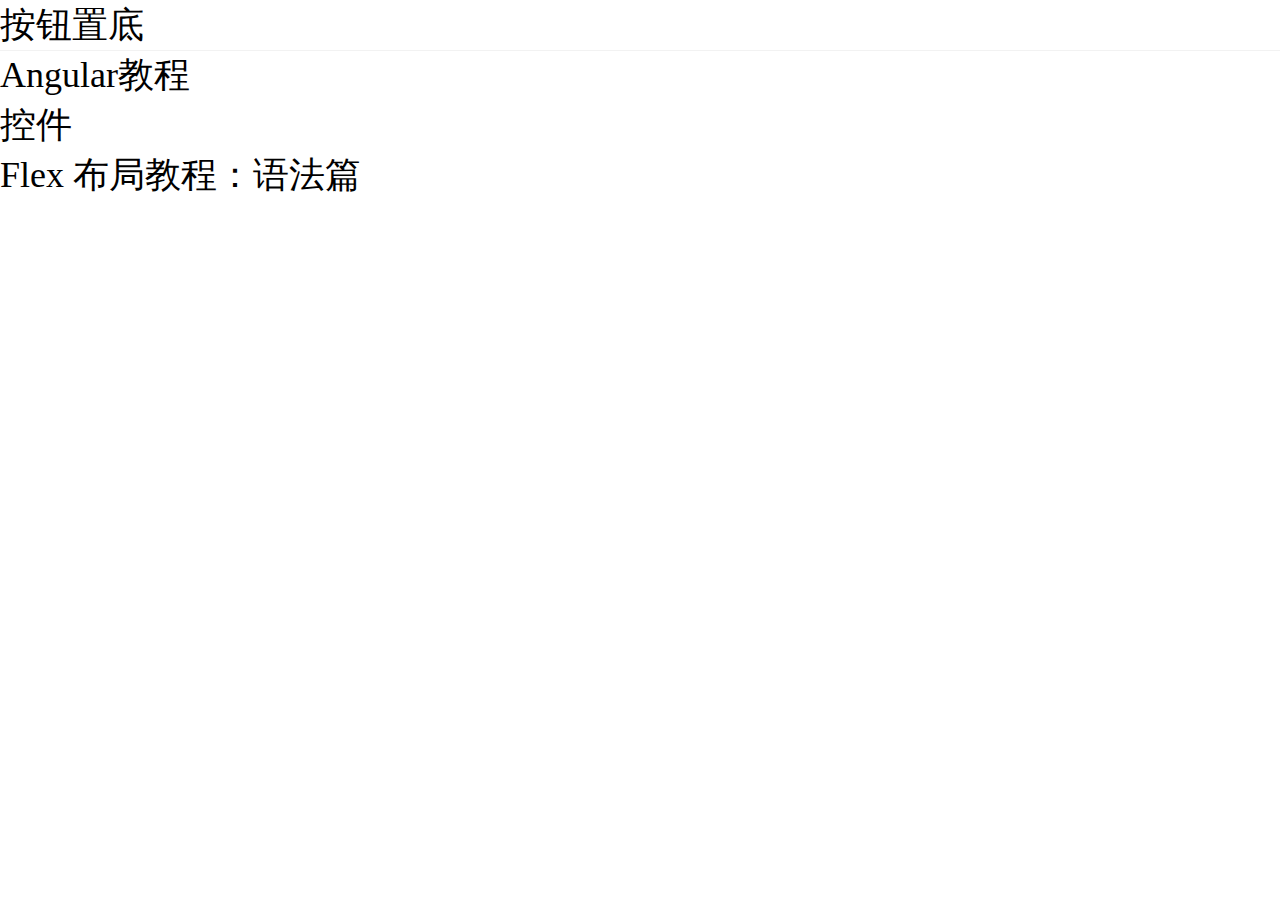
<file: templates/demo1/index.html>
<!DOCTYPE html>
<html ng-app="nutriunion">
<head>
    <meta charset="utf-8" />
    <meta name="viewport" content="width=device-width, initial-scale=1.0, minimum-scale=1.0, maximum-scale=1.0, user-scalable=no" />
    <meta name="format-detection" content="telephone=no">
    <meta name="keywords" content="营养联邦">
    <meta name="description" content="营养联邦">
    <meta name="author" content="Kelly">
    <title>首页</title>
    <link href="../../../static/css/basic.css?version=20171129-3" type="text/css" rel="stylesheet"/>
    <link href="../../../templates/demo1/css/index.css?version=20171130-5" type="text/css" rel="stylesheet"/>
</head>
<body id="indexController" ng-controller="indexController">
<div class="contianer">
    <div class="content">
        <div class = "demolist fs-18">
            <ul>
                <li ng-click="JumpBottomButton()">按钮置底</li>
                <li ng-click="JumpToAngularHtml()">Angular教程</li>
                <li ng-click="JumpToUIControlsHtml()">控件</li>
            </ul>
            <div class="demofile fs-18" ng-click="JumpFlexFile()">Flex 布局教程：语法篇</div>
            <!--<div>左右排列</div>-->
            <!--<div class="item d-box">-->
                <!--<div class="itemImg"></div>-->
                <!--<div class="itemName fs-18">姓名</div>-->
                <!--<div class="itemDesc fs-18">描述</div>-->
                <!--<div class="itemBtn fs-18">去参加</div>-->
            <!--</div>-->
        </div>
    </div>
</div>

<script src="http://apps.bdimg.com/libs/angular.js/1.3.4/angular.min.js"></script>
<script src="http://apps.bdimg.com/libs/angular.js/1.3.4/angular-cookies.min.js"></script>
<script src="../../static/js/common.js"></script>
<script src="../../templates/demo1/js/index-controller.js?version=20171129-35"></script>
</body>
</html>
</file>
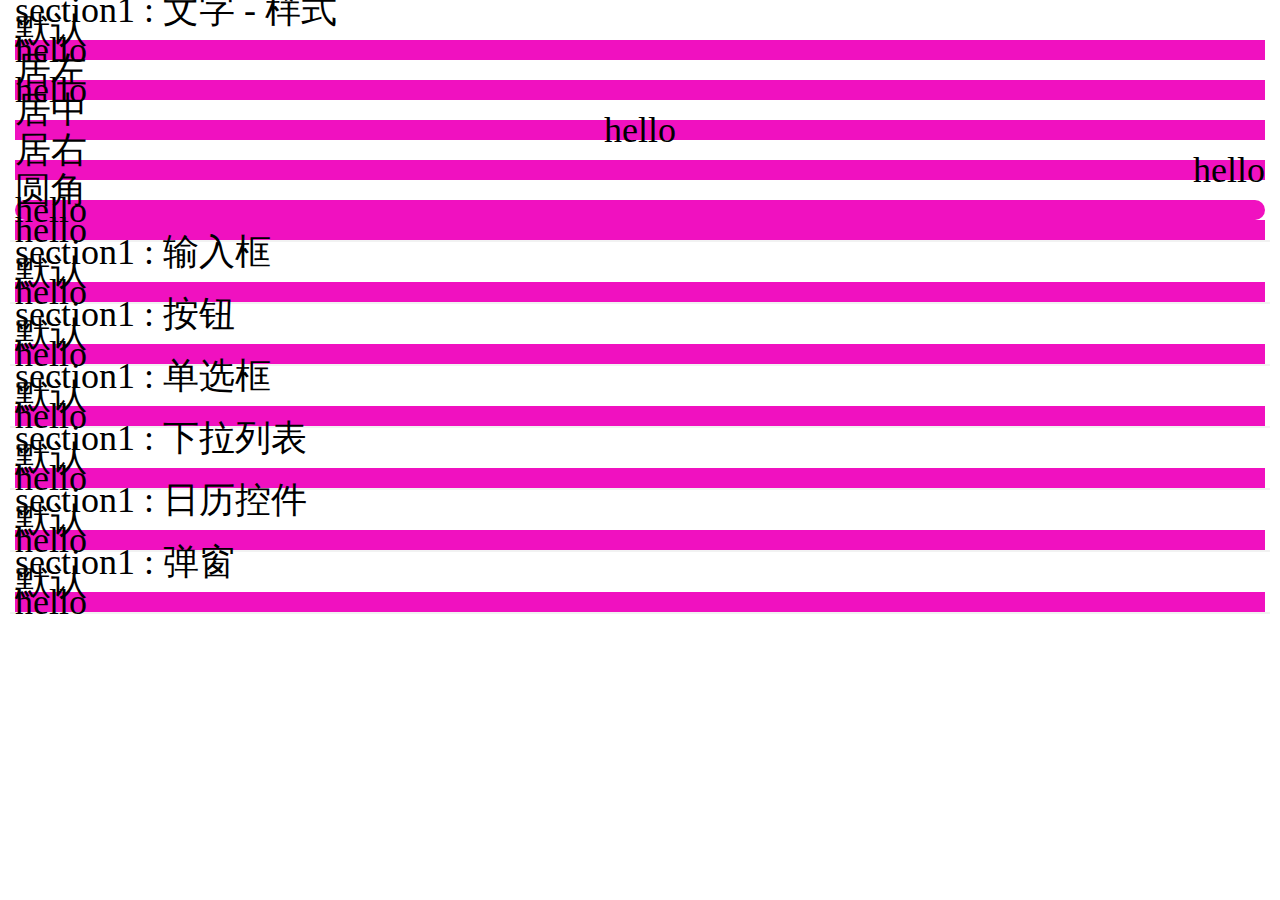
<file: templates/demo1/uicontrols.html>
<!DOCTYPE html>
<html ng-app="nutriunion">
<head>
    <meta charset="utf-8" />
    <meta name="viewport" content="width=device-width, initial-scale=1.0, minimum-scale=1.0, maximum-scale=1.0, user-scalable=no" />
    <meta name="format-detection" content="telephone=no">
    <meta name="keywords" content="营养联邦">
    <meta name="description" content="营养联邦">
    <meta name="author" content="Kelly">
    <title>首页</title>
    <link href="../../../static/css/basic.css?version=20171129-3" type="text/css" rel="stylesheet"/>
    <link href="../../../templates/demo1/css/uicontrols.css?version=20171130-15" type="text/css" rel="stylesheet"/>
</head>
<body id="uicontrolsController" ng-controller="uicontrolsController">
<div class="contianer">
    <div class="content">
        <div class = "demolist fs-18">
            <div class = "item">
                section1 : 文字 - 样式<br>
                默认
                <p style=" background-color: #f011c0;">hello</p>
                居左
                <p style="text-align: left ; background-color: #f011c0;">hello</p>
                居中
                <p style="text-align: center ; background-color: #f011c0;">hello</p>
                居右
                <p style="text-align: right ; background-color: #f011c0;">hello</p>
                圆角
                <p style=" background-color: #f011c0; border-radius:.8rem;">hello</p>
                <p style=" background-color: #f011c0; width: 100%;">hello</p>
            </div>
            <div class = "item">
                section1 : 输入框<br>
                默认
                <p style=" background-color: #f011c0;">hello</p>
            </div>
            <div class = "item">
                section1 : 按钮<br>
                默认
                <p style=" background-color: #f011c0;">hello</p>
            </div>
            <div class = "item">
                section1 : 单选框<br>
                默认
                <p style=" background-color: #f011c0;">hello</p>
            </div>
            <div class = "item">
                section1 : 下拉列表<br>
                默认
                <p style=" background-color: #f011c0;">hello</p>
            </div>
            <div class = "item">
                section1 : 日历控件<br>
                默认
                <p style=" background-color: #f011c0;">hello</p>
            </div>
            <div class = "item">
                section1 : 弹窗<br>
                默认
                <p style=" background-color: #f011c0;">hello</p>
            </div>
        </div>
    </div>
</div>

<script src="http://apps.bdimg.com/libs/angular.js/1.3.4/angular.min.js"></script>
<script src="http://apps.bdimg.com/libs/angular.js/1.3.4/angular-cookies.min.js"></script>
<script src="../../static/js/common.js"></script>
<script src="../../templates/demo1/js/uicontrols-controller.js?version=20171129-25"></script>
</body>
</html>
</file>
<file: static/css/basic.css>
/*删除浏览器这些默认值*/
html,body,h1,h2,h3,h4,div,dl,dt,dd,ul,ol,li,p,pre,hr,table,th,td,form,input,button,textarea,menu,a,img{margin:0; padding:0;}
/*默认字体，表示默认字体尺寸的62.5%，这样设置后1rem = 10px。浏览器的默认高度是16px。*/
html {
    font-size: 62.5%; /* 10÷16=62.5% */
}
/*移动端适配，css3的媒体查询@media，这种方法可以适配大部分机型*/
@media only screen and (min-width: 481px){
    html {
        font-size: 94%!important; /* 15.04÷16=94% */
    }
}
@media only screen and (min-width: 561px){
    html {
        font-size: 109%!important; /* 17.44÷16=109% */
    }
}
@media only screen and (min-width: 641px){
    html {
        font-size: 125%!important; /* 20÷16=125% */
    }
}
body{background:#f2f2f2;}

/*Flexbox 弹性布局,Webkit 内核的浏览器，必须加上-webkit前缀.
设为 Flex 布局以后，子元素的float、clear和vertical-align属性将失效。
flex container --- flex item*/
.d-box{display:-webkit-box;}

.fs-18{font-size:1.8rem;}
</file>
<file: templates/demo1/css/index.css>
@charset "utf-8";

body{background-color: #ffffff}
.contianer{width:100%;}
/*头部 start*/
.header{}
/*头部 end*/

/*内容 start*/
.content{}

.demolist{height: 50px;line-height: 50px;border-bottom:1px solid #f2f2f2;}
.item{position: relative}
</file>
<file: templates/demo1/css/uicontrols.css>
@charset "utf-8";

body{background-color: #ffffff}
.contianer{width:100%;}
/*头部 start*/
.header{}
/*头部 end*/

/*内容 start*/
.content{}

.demolist{line-height: 20px;padding-left: 10px;padding-right: 10px;}
.item{position: relative;border-bottom:2px solid #f2f2f2;padding-left: 5px;padding-right: 5px;}
</file>
